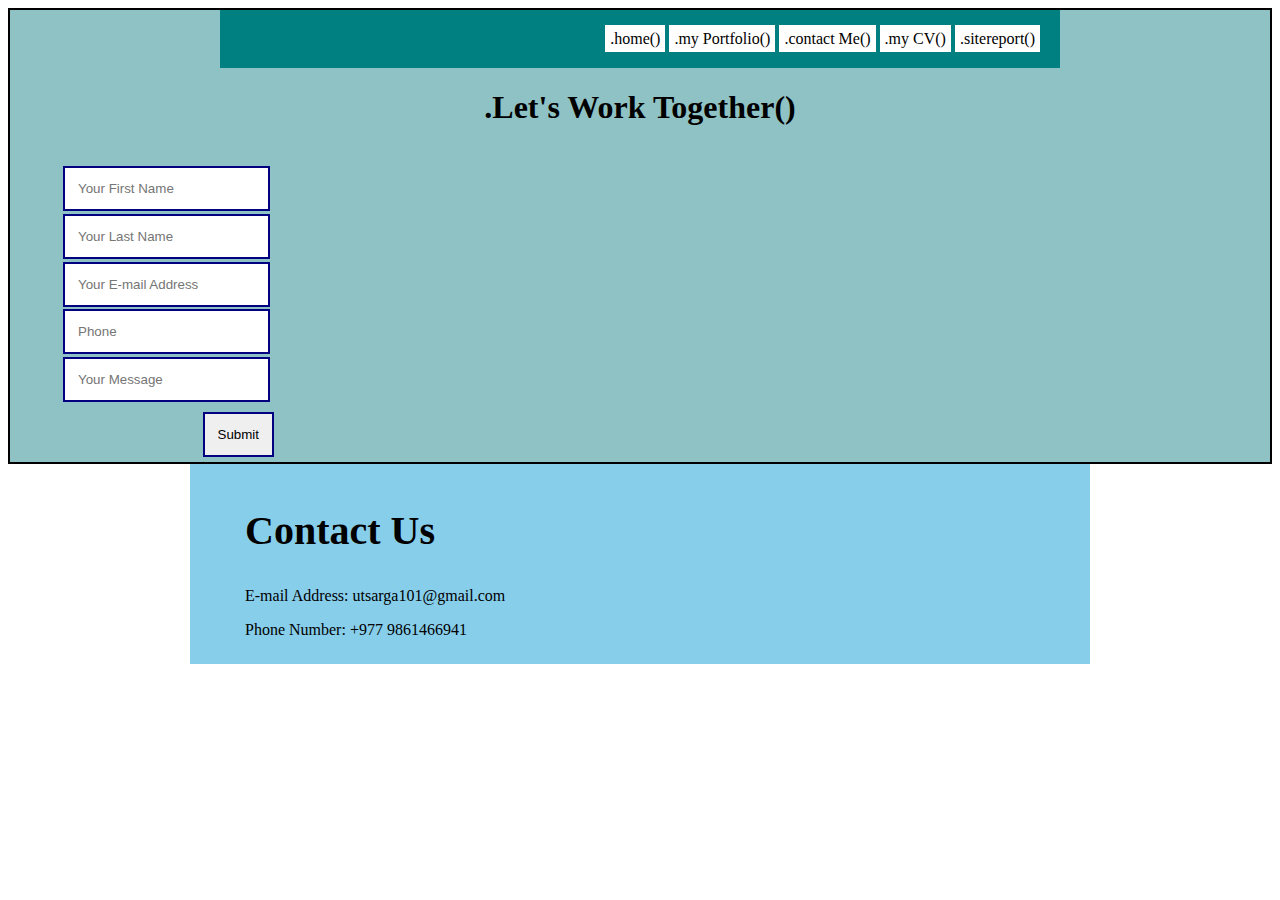
<file: contact.html>
<!DOCTYPE html>
<html lang="en">
<head>
    <meta charset="UTF-8">
    <title>Contact Me</title>
    <link rel="stylesheet" href="project.css">
</head>
<body>
   <div class="alleyes">
    <div class="project">
        <a id="home" href="index.html">.home()</a>
        <a id="porta" href="portfolio.html">.my Portfolio()</a>
        <a id="conta" href="contact.html">.contact Me()</a>
        <a id="cv" href="cv.html">.my CV()</a>
        <a id="site" href="sitereport.html">.sitereport()</a>
</div>

<h1 class="livelie">
    .Let's Work Together()
</h1>

<form class="licensepls">
    <input class="alexa"  type="text" placeholder="Your First Name">
    <input class="alexa"  type="text" placeholder="Your Last Name">
    <input class="alexa"  type="text" placeholder="Your E-mail Address">
    <input class="alexa"  type="text" placeholder="Phone">
    <input class="alexa"  type="text" placeholder="Your Message">

</form>
<input class="alexa"  type="submit" name="Submit">

</div>
<footer class="wwwme">
<div class="payphone">
    <h2 class="nails" >Contact Us</h2>
        <p>E-mail Address: utsarga101@gmail.com</p>
        <p>Phone Number: +977 9861466941</p>
</div>
</footer>
</body>

</html>
</file>
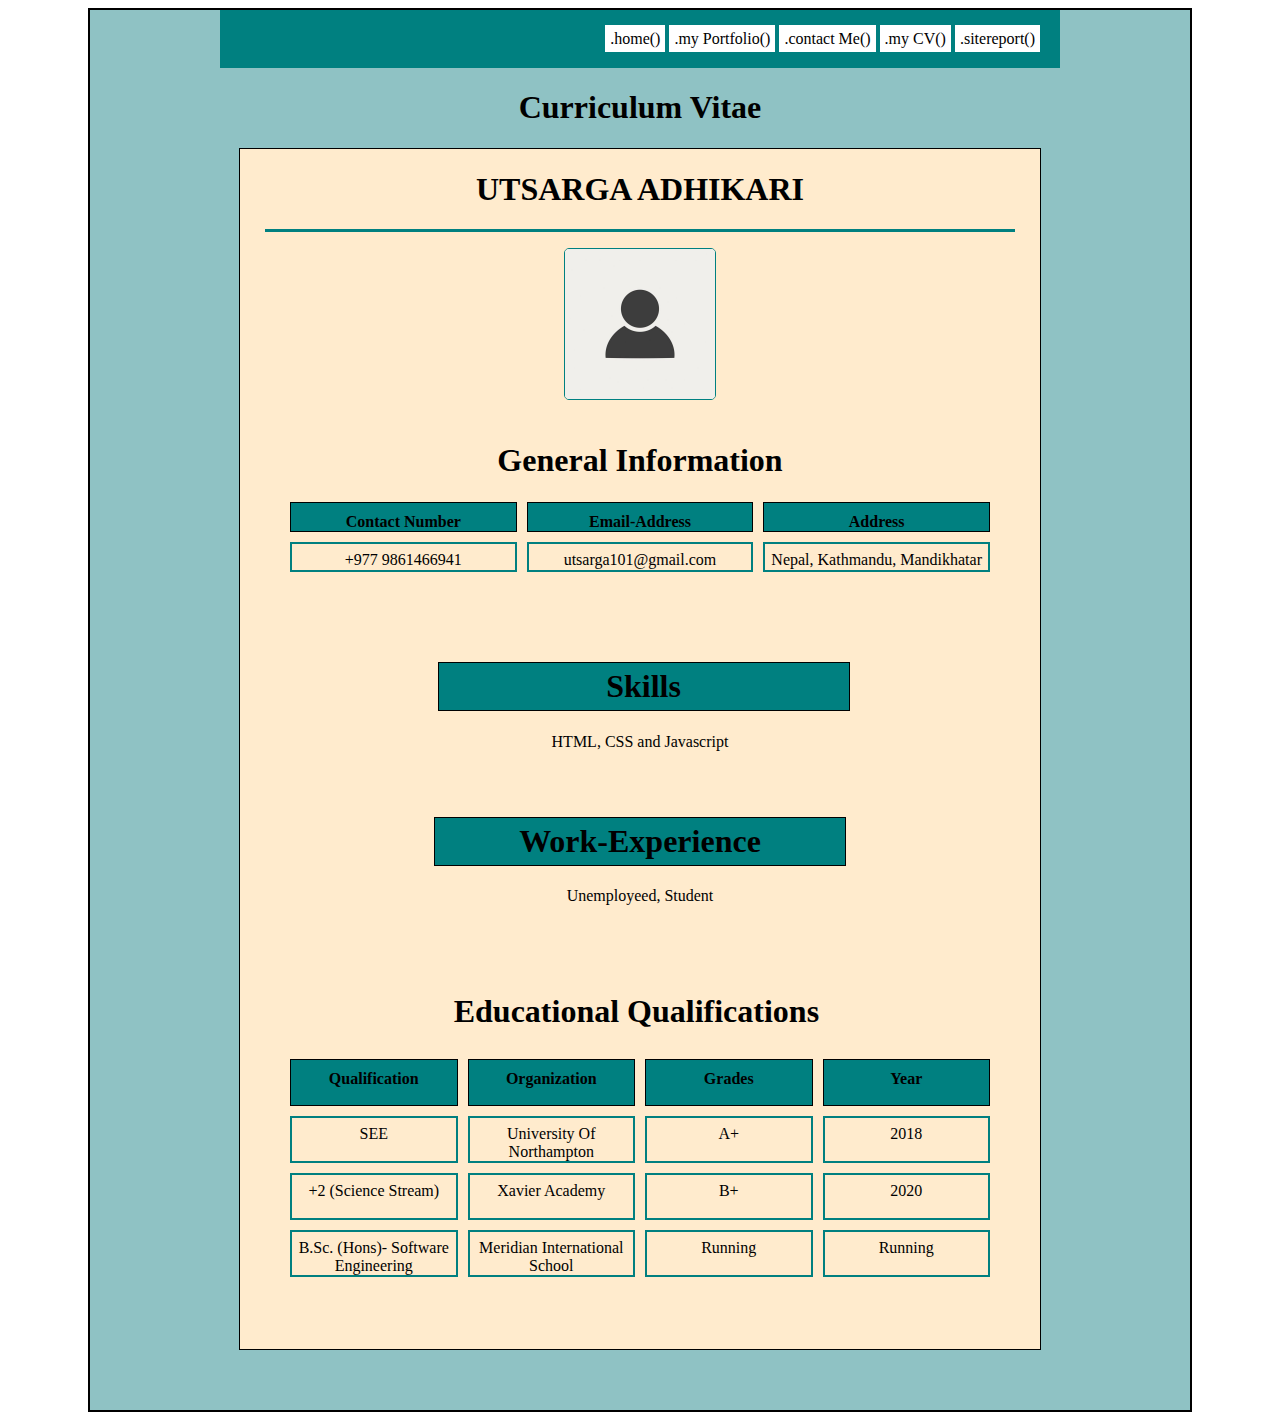
<file: cv.html>
<!DOCTYPE html>
<html>
<head>
    <meta charset="UTF-8">
    <title>Curriculum Vitae</title>
    <link rel="stylesheet" href="project.css">

</head>
<body>
    <nav class="hamilton">
    <div class="project">
            <a id="home" href="index.html">.home()</a>
            <a id="porta" href="portfolio.html">.my Portfolio()</a>
            <a id="conta" href="contact.html">.contact Me()</a>
            <a id="cv" href="cv.html">.my CV()</a>
            <a id="site" href="sitereport.html">.sitereport()</a>
    
     </div>
        <h1 class="vitae">Curriculum Vitae</h1>

        <div class="itstrap">
            <h1>UTSARGA ADHIKARI</h1>
            <div class="underline"></div>       
            
                <img class="beat" src="filter.jpg" alt="placeholder-image1">

        <div class="itshowqualiam">
           <h1>General Information</h1>
           
         
        <div class="dreamville">
            <div class="diva">Contact Number</div>
            <div class="divb">Email-Address</div>
            <div class="divc">Address</div>
            <div class="divj">Nepal, Kathmandu, Mandikhatar</div>
            
            
            <div class="divm">utsarga101@gmail.com</div>
            
            
            <div class="divp">+977 9861466941 </div>
            </div>

            <div class="skill">
                 <h1 class="skills">Skills</h1>
                <p>HTML, CSS and Javascript</p>
            </div>    

            <div class="job">
                <h1 class="skills">Work-Experience</h1>
                <p>Unemployeed, Student</p>
            </div>


        <div class="number">
            <h1 class="pour">Educational Qualifications</h1>
            <div class="d-dung">   
                <div class="diva">Qualification </div>
                <div class="divb">Organization </div>
                <div class="divc">Grades </div>
                <div class="divd">Year </div>
        
                <div class="dive">2018 </div>
                <div class="divf">2020 </div>
                <div class="divg">Running</div>
                <div class="divh"> Running</div>
                <div class="divi"> B+</div>
                <div class="divj">A+ </div>
                <div class="divk"> Meridian International School</div>
                <div class="divl"> Xavier Academy</div>
                <div class="divm"> University Of Northampton</div>
                <div class="divn">B.Sc. (Hons)- Software Engineering </div>
                <div class="divO">+2 (Science Stream) </div>
                <div class="divp">SEE </div>
                </div>

                
        </div>
        </div>
        </div>
    


    
</nav> 
</body>
</html>
</file>
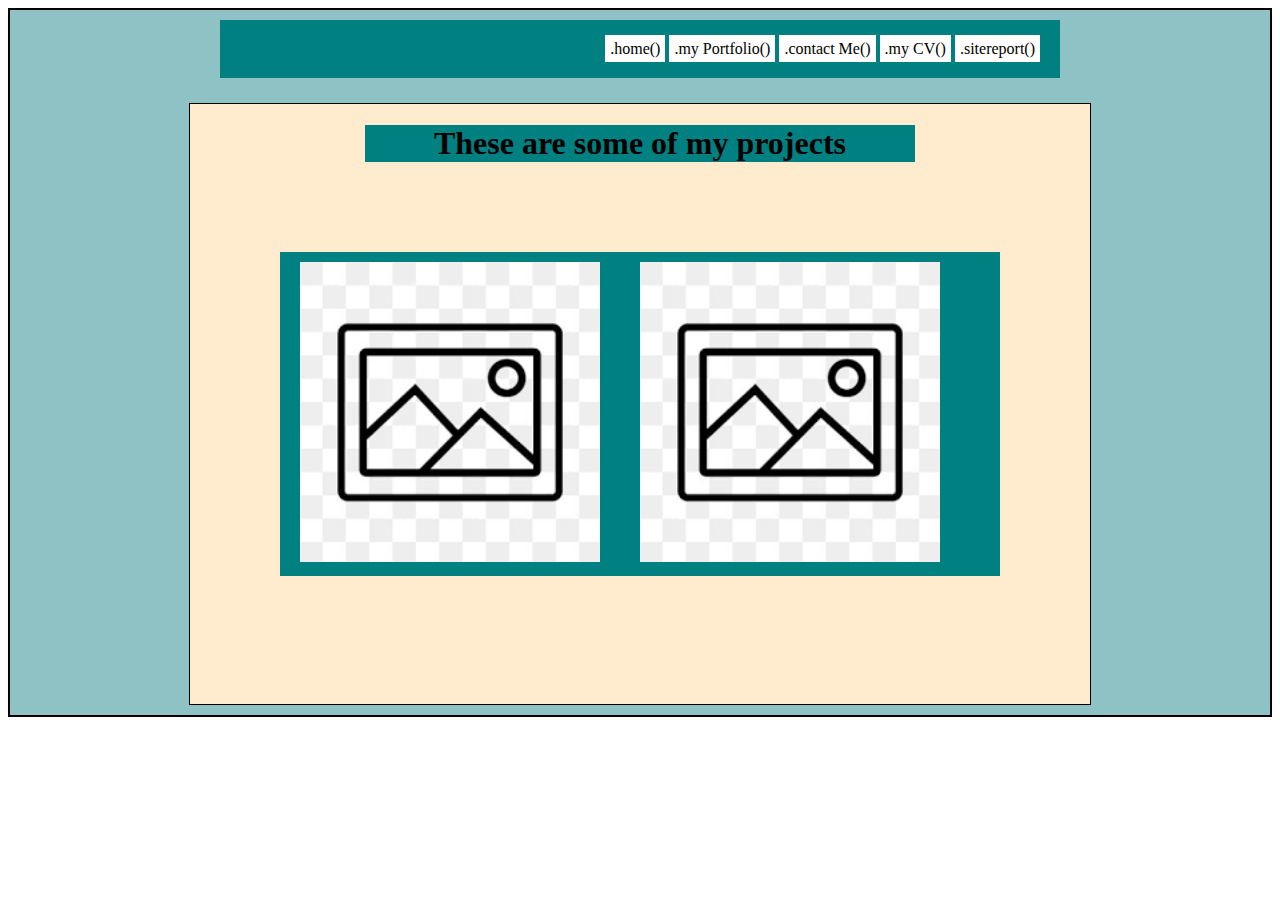
<file: portfolio.html>
<!DOCTYPE html>
<html lang="en">
<head>
    <meta charset="UTF-8">
    <title>Portfoilio</title>
    <link rel="stylesheet" href="project.css">
</head>
<body class="chilla">

<div class="riseagain">  

    <div class="project">

        <a id="home" href="index.html">.home()</a>
        <a id="porta" href="portfolio.html">.my Portfolio()</a>
        <a id="conta" href="contact.html">.contact Me()</a>
        <a id="cv" href="cv.html">.my CV()</a>
        <a id="site" href="sitereport.html">.sitereport()</a>
    </div>

<div class="divideme">
    <h1 class="mypole">These are some of my projects</h1>
    
    <div class="godparent">
        <div class="divi1"><img class="hanger" src="place.png" alt="placeholder-image"></div>
        <div class="divi2"><img class="hanger" src="place.png" alt="placeholder-image"></div>
     </div>
</div>
</div>
</body>
</html>
</file>
<file: project.css>
/*==============================index============================*/

.project{
    background-color: teal;
    width: 800px;
    text-align: right;
    padding: 20px 20px 20px 20px;
    margin-left: auto;
    margin-right: auto;   
}


#porta, #conta, #cv, #site, #home{
    text-decoration: none;
    color: black;
    background-color: white;
    padding: 5px 5px 5px 5px;
    transition-duration: 0.7s;
    font-family:  cursive;

}

#home:hover{
    background-color: black;
    color: white;
    padding: 10px 10px 10px 10px;
} 

#porta:hover{
    background-color: black;
    color: white;
    padding: 10px 10px 10px 10px;
}
#conta:hover{
    background-color: black;
    color: white;
    padding: 10px 10px 10px 10px;
}
#cv:hover{
    background-color: black;
    color: white;
    padding: 10px 10px 10px 10px;
}
#site:hover{
    background-color: black;
    color: white;
    padding: 10px 10px 10px 10px;
}


.coverme{
    background-color: rgb(143, 194, 196);
    width: 1300px;
    height: 600px;
    border: 2px solid black;
    margin-left: auto;
    margin-right: auto;
    transition-duration: 1s;
    animation-name: ahunnids;
    animation-duration: 1s;
    animation-fill-mode: both;
    animation-delay: 0.5s;
    
 }
 



.headme{
    font-family: 'Calligraffitti', cursive;
    text-align: center;
    margin-top: 2%;
    margin-right: 30%;
    animation-name: hire;
   animation-duration: 1s;
   animation-fill-mode: both;
   animation-delay: 2.5s;
}
.goal{
    text-align: center;
    font-size: larger;
    color:darkslateblue;
    animation-name: meplz;
    animation-duration: 1s;
    animation-fill-mode: both;
    animation-delay: 3s;
    margin-right: 30%;
 }

@keyframes  hire{
    from{opacity: 0;}
    to{opacity: 100%;}
}
@keyframes meplz{
    from{opacity: 0;}
    to{opacity: 100%;}
}

@keyframes ahunnids{
    from{opacity: 0; width: 0;}
    to{opacity: 100%; width: 100%;}
}
@keyframes rich{
    from{opacity: 0; width: 0;}
    to{opacity: 100%; width: 100%;}
}




.uttu{
    font-family: cursive;
    text-align:center;
    margin-top: 15%;
    animation-name: rich;
    animation-duration: 1s;
    animation-fill-mode: both;
    animation-delay: 1.5s;
  
}

/*==============================index============================*/

/*=============================contact===========================*/


.nutri{
    float: right;
    margin-top: 2%;
    margin-right: 2%;
}

.livelie{
    text-align: center;
   

}

.licensepls{
    width: 320px;
    margin-top: 3%;
}
.alexa{
    padding: 13px;
    margin-top: 0.8%;
    margin-left: 15%;
    border: 2px solid navy;
    transition-duration: 0.5s;
}
.alexa:hover{
    padding: 15px;
    font-size: large;
}


.alleyes{
    background-color: rgb(143, 194, 196);
    padding: 0 5px 5px 5px;
    border: 2px solid black;
    transition-duration: 1s;
}


.payphone{
    margin-left: 5%;
    width: 900px;
    padding: 10px;
    transition-duration: 1s;
}
.wwwme{
    background-color: skyblue;
    background-color: skyblue;
    width: 900px;
    height: 200px;
    transition-duration: 1s;
    margin-left: auto;
    margin-right: auto;
    
    transition-duration: 0.5s;
}


.nails{
    font-size: 40px;
}

/*=============================contact===========================*/

/*===========================sitereport===============================*/
.exp, .module, .ray, .pass{
    background-color: teal;
    color: white;
    width: 900px;
    text-align: center;
    margin-left: auto;
    margin-right: auto; 
    padding: 15px 15px 15px 15px;
    font-family: 'Calligraffitti';

}

.dontcross{
    height: 2px;
    width: 800px;
    background-color: teal;
    margin-left: auto;
    margin-right: auto;
}
.black{
    font-weight: bold;
}

.keepitsmall{
    width: 700px;
}

.port, .discuss, .progress, .valid{
    background-color: white;
    width: 900px;
    margin-left: auto;
    margin-right: auto;
    border: 3px black solid;
    padding: 10px 10px 10px ;
    transition-duration: 0.3s ;
    transition-timing-function: ease-out;
    

}

.port:hover, .discuss:hover, .progress:hover, .valid:hover{
    background-color: white;
    color: black;
    font-size: larger;
    width: 950px;
    padding: 20px;
}

.denver{
    background-color: rgb(143, 194, 196);
    transition-duration: 1s;
    border: 2px solid black;
    padding-bottom: 10px;
    
}
.denver:hover{
    transition-delay: 0.5s;
}

/*===========================sitereport===============================*/

/*===========================portfoilio================================*/

.mypole{
    background-color: teal;
    color: black;
    font-family: cursive;
    text-align: center;
    width: 550px;
    margin-left: auto;
    margin-right: auto;
}




.oneplusonetwo, .hitme{
    background-color: whitesmoke;
    border: 1px solid black;
    padding: 10px;
    margin-top: 5%;
    transition-duration: 0.5s;
}
.oneplusonetwo:hover{
    padding: 20px;
    background-color: black;
}
.hitme:hover{
    padding: 20px;
    background-color: black;
}

.divideme{
    background-color: blanchedalmond;
    height: 600px;
    border: 1px solid black;
    width: 900px;
    margin-left: auto;
    margin-right: auto;
    transition-duration: 1s;
    margin-top: 2%;
}

.chilla{
    
    transition-duration: 1s;
    border: 2px solid black;

}

.riseagain{
    background-color: rgb(143, 194, 196);
    padding: 10px;
}
.godparent{
display: grid;
grid-column-gap: 40px;
grid-template-columns: auto auto auto;
margin-top: 10%;
justify-content: center;
padding: 5px;
background-color: teal;
width: 700px;
margin-left: auto;
margin-right: auto;
padding: 10px 10px 10px 10px;
transition-duration: 1s;
}

.divi1, .divi2{
    transition-duration: 0.5s;
}
.divi1:hover{
    background-color: black;
    padding: 9px;
}
.divi2:hover{
    background-color: black;
    padding: 9px;
}
.hanger{
    height: 300px;
}
.valid{
    font-weight: bold;
}

/*===========================portfoilio================================*/
/*===========================cv================================*/
.hamilton{
    background-color:rgb(143, 194, 196);
    height: 1400px; 
    width: 1100px;
    margin-left: auto;
    margin-right: auto; 
    border: 2px solid black; 
}

.beat{
    width: 150px;
    margin-left: 14%;
    border: 1px solid teal;
    border-radius: 5px;
    margin: 2%;
}

.underline{
    background-color: teal;
    height: 3px;
    width: 750px;
    margin-left: auto;
    margin-right: auto;
}

.vitae{
    text-align: center;
}
.itstrap{
    text-align: center;
    background-color: blanchedalmond;
    width: 800px;
    height: 1200px;
    margin-left: auto;
    margin-right: auto;
    margin-top: 2%;
    border: 1px solid black;
}

.itshowqualiam{
    display: grid;
    justify-content: center;
}

.number{
    margin-top: 7%;
    margin-right: 1%;
}



.dreamville {
    display: grid;
    grid-template-columns: repeat(3, 1fr);
    grid-template-rows: repeat(2, 1fr);
    grid-column-gap: 10px;
    grid-row-gap: 10px;
    width: 700px;
    margin-left: auto;
    margin-right: auto;
    padding-top: 2px;

    }
    
    .diva { grid-area: 1 / 1 / 2 / 2; }
    .divb { grid-area: 1 / 2 / 2 / 3; }
    .divc { grid-area: 1 / 3 / 2 / 4; }
 
    .divj { grid-area: 2 / 3 / 3 / 4; }
    .divm{ grid-area: 2 / 2 / 3 / 3; }
   
    .divp { grid-area: 2 / 1 / 3 / 2; }



.d-dung {
    display: grid;
    grid-template-columns: repeat(4, 1fr);
    grid-template-rows: repeat(4, 1fr);
    grid-column-gap: 10px;
    grid-row-gap: 10px;

    width: 700px;
    margin-left: auto;
    margin-right: auto;
    padding: 8px;
    }
 

    .diva { grid-area: 1 / 1 / 2 / 2; }
    .divb { grid-area: 1 / 2 / 2 / 3; }
    .divc { grid-area: 1 / 3 / 2 / 4; }
    .divd { grid-area: 1 / 4 / 2 / 5; }
    .dive { grid-area: 2 / 4 / 3 / 5; }
    .divf { grid-area: 3 / 4 / 4 / 5; }
    .divg { grid-area: 4 / 4 / 5 / 5; }
    .divh { grid-area: 4 / 3 / 5 / 4; }
    .divi { grid-area: 3 / 3 / 4 / 4; }
    .divj { grid-area: 2 / 3 / 3 / 4; }
    .divk { grid-area: 4 / 2 / 5 / 3; }
    .divl { grid-area: 3 / 2 / 4 / 3; }
    .divm { grid-area: 2 / 2 / 3 / 3; }
    .divn { grid-area: 4 / 1 / 5 / 2; }
    .divO { grid-area: 3 / 1 / 4 / 2; }
    .divp { grid-area: 2 / 1 / 3 / 2; }

.diva, .divb, .divc, .divd{
    background-color: teal;
    text-align: center;
    padding-top: 10px;
    font-weight: bold;
    border: 1px solid black;
}

.dive, .divf, .divg, .divh, .divi, .divj, .divk, .divl, .divm, .divn, .divO, .divp{
    border: 2px solid teal;
    padding-top: 7px;
    text-align: center;
}

.skills{
    background-color: teal;
    border: 1px solid black;
    padding: 5px;
    width: 400px;
    margin-left: auto;
    margin-right: auto;
    margin-top: 40px;
}
.skill{
    width: 405px;
    margin-left: auto;
    margin-right: auto;
    margin-top: 40px;
    padding: 10px;
}
</file>
